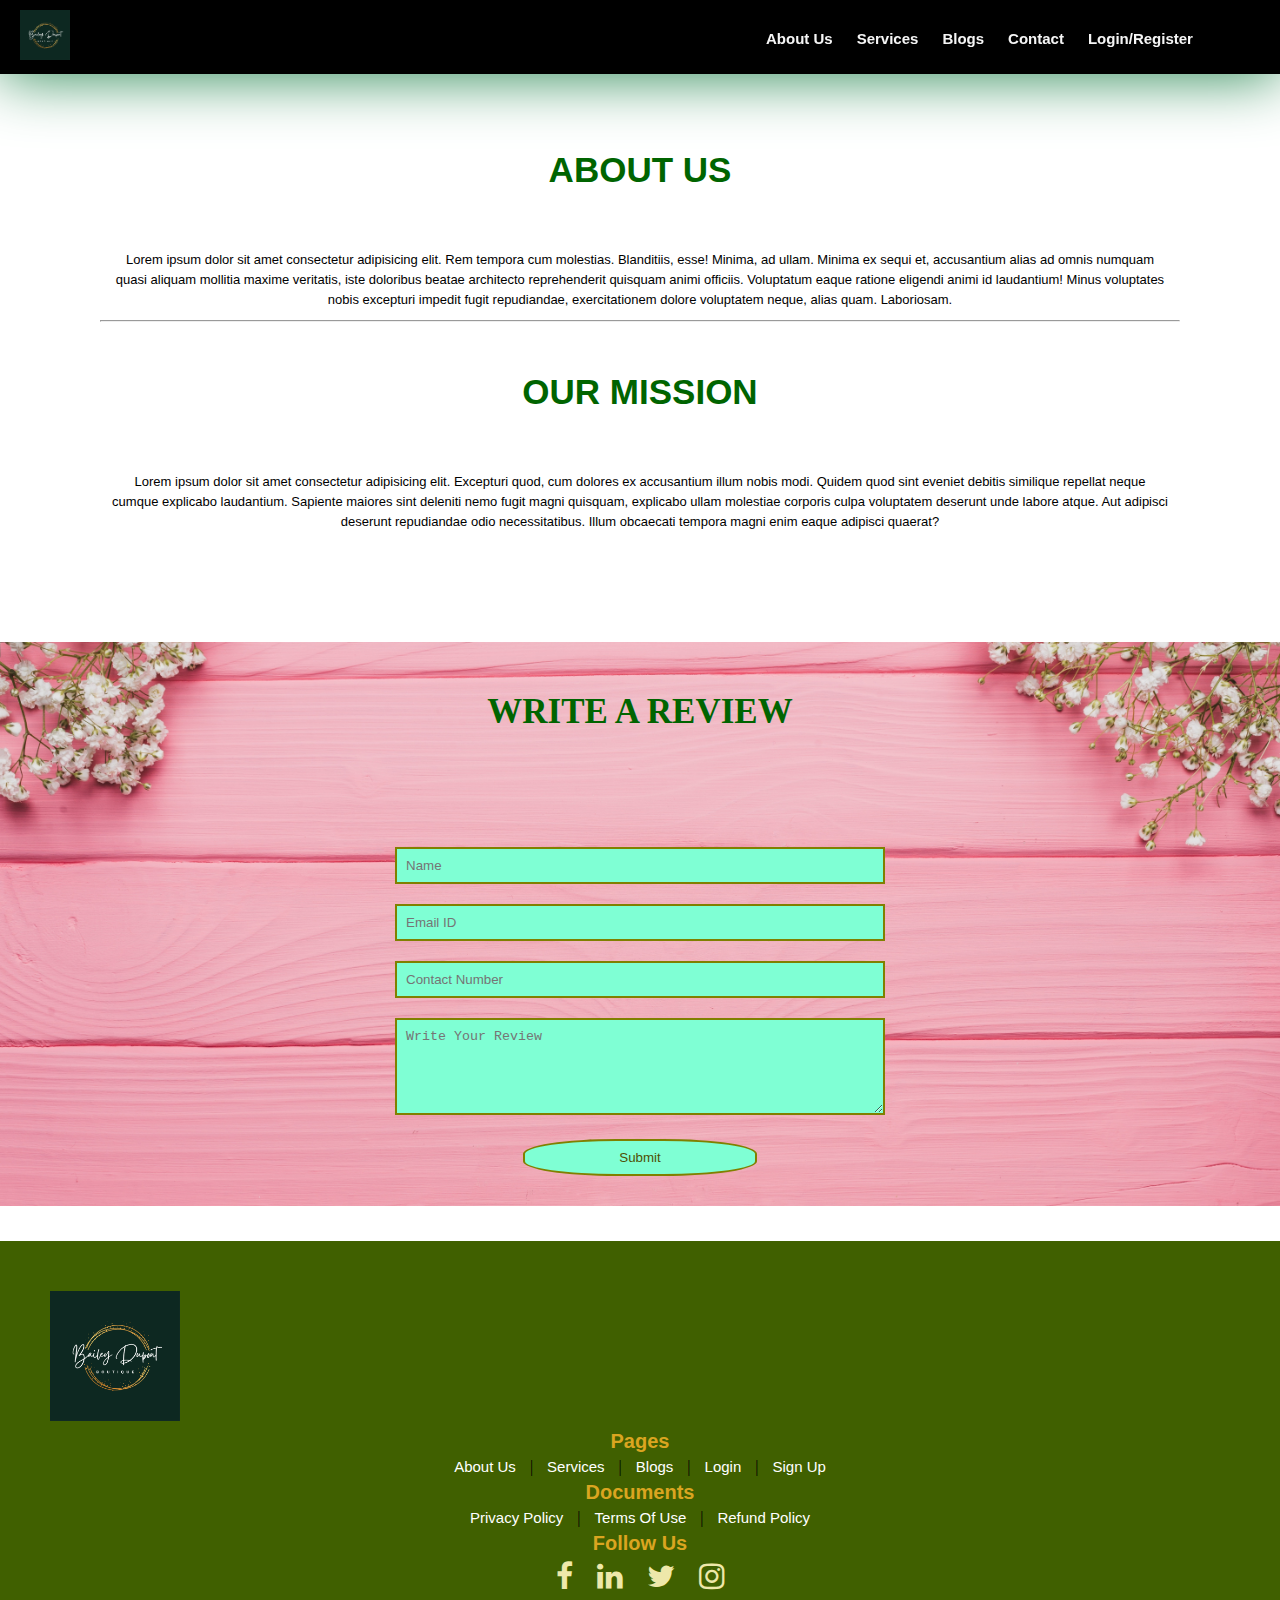
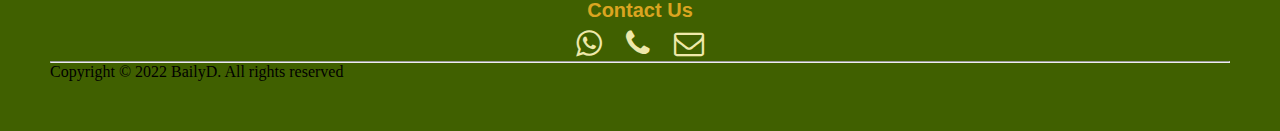
<file: about.html>
<!DOCTYPE html>
<html lang="en">

<head>
    <meta charset="UTF-8">
    <meta http-equiv="X-UA-Compatible" content="IE=edge">
    <meta name="viewport" content="width=device-width, initial-scale=1.0">

    <link rel="stylesheet" href="style.css">

    <link href="https://stackpath.bootstrapcdn.com/font-awesome/4.7.0/css/font-awesome.min.css" rel="stylesheet" integrity="sha384-wvfXpqpZZVQGK6TAh5PVlGOfQNHSoD2xbE+QkPxCAFlNEevoEH3Sl0sibVcOQVnN" crossorigin="anonymous">


    <title>Ecomm | About Us</title>
</head>

<body>
    <nav class="nav navtop">
        <div class="logo">
            <a href="#"><img src="img1.png" alt="logo" width="50px"></a>
        </div>
        <div class="navslide">
            <a href="about.html">About Us</a>
            <a href="service.html">Services</a>
            <a href="blog.html">Blogs</a>
            <a href="contact.html">Contact</a>
            <a href="login.html">Login/Register</a>
        </div>
    </nav>

    <div class="aboutus">
        <h2>About Us</h2>
        <div class="aboutcontent">
            <p>Lorem ipsum dolor sit amet consectetur adipisicing elit. Rem tempora cum molestias. Blanditiis, esse! Minima, ad ullam. Minima ex sequi et, accusantium alias ad omnis numquam quasi aliquam mollitia maxime veritatis, iste doloribus beatae architecto
                reprehenderit quisquam animi officiis. Voluptatum eaque ratione eligendi animi id laudantium! Minus voluptates nobis excepturi impedit fugit repudiandae, exercitationem dolore voluptatem neque, alias quam. Laboriosam.</p>
        </div>
        <hr>
        <h2>Our Mission</h2>
        <p>Lorem ipsum dolor sit amet consectetur adipisicing elit. Excepturi quod, cum dolores ex accusantium illum nobis modi. Quidem quod sint eveniet debitis similique repellat neque cumque explicabo laudantium. Sapiente maiores sint deleniti nemo fugit
            magni quisquam, explicabo ullam molestiae corporis culpa voluptatem deserunt unde labore atque. Aut adipisci deserunt repudiandae odio necessitatibus. Illum obcaecati tempora magni enim eaque adipisci quaerat?</p>
    </div>







    <div class="feed">
        <h2>Write A Review</h2>
        <div class="feedform">
            <form action="" name="Submit" method="post">
                <input type="text" name="Name" placeholder="Name"><br>
                <input type="email" name="Email" placeholder="Email ID"><br>
                <input type="tel" name="Number" placeholder="Contact Number"><br>
                <textarea name="Review" placeholder="Write Your Review" id="" cols="30" rows="5"></textarea><br>
                <button type="submit">Submit</button>
            </form>
        </div>
    </div>

    <footer class="logoe">
        <div>
            <a href="#"><img src="img1.png" alt="footer logo" width="130px"></a>
        </div>
        <div class="pages">
            <h3>Pages</h3>
            <a href="">About Us</a> |
            <a href="">Services</a> |
            <a href="">Blogs</a> |
            <a href="">Login</a> |
            <a href="">Sign Up</a>
        </div>
        <div class="doc">
            <h3>Documents</h3>
            <a href="">Privacy Policy</a> |
            <a href="">Terms Of Use</a> |
            <a href="">Refund Policy</a>
        </div>
        <div class="social">
            <h3>Follow Us</h3>
            <a href="https://www.facebook.com/homelaneinteriors" target="_blank"><i class="fa fa-facebook" aria-hidden="true"></i></a>
            <a href="https://www.linkedin.com/authwall?trk=ripf&trkInfo=AQGS4CnMCnBfDAAAAX8DuoXw91Vvxoh7EpKX0S2ptpLtIW_RONThWgJYlcZGAeqqcvFcarU5iS-PUeuId9Q0nmSXK0ddrcUIM4SNqIDdLQTXnoB0wjI7V56z9QG8x6u8Sq7_3gM=&originalReferer=https://designs.homelane.com/&sessionRedirect=https%3A%2F%2Fwww.linkedin.com%2Fcompany%2F3720649%2F"
                target="_blank"><i class="fa fa-linkedin" aria-hidden="true"></i></a>
            <a href="https://twitter.com/homelanedecors" target="_blank"><i class="fa fa-twitter" aria-hidden="true"></i></a>
            <a href="https://www.instagram.com/homelane_india/" target="_blank"><i class="fa fa-instagram" aria-hidden="true"></i></a>
        </div>
        <div class="contact">
            <h3>Contact Us</h3>
            <a href="https://api.WhatsApp.com/send?phone=+919807495739"><i class="fa fa-whatsapp" aria-hidden="true"></i></a>
            <a href="tel: +919807495739"><i class="fa fa-phone" aria-hidden="true"></i></a>
            <a href="mailto: support@homelanedecors.com"><i class="fa fa-envelope-o" aria-hidden="true"></i></a>
        </div>
        <hr>
        <p>Copyright &copy; 2022 BailyD. All rights reserved </p>
    </footer>

    <script>
        const scriptURL =
            'https://script.google.com/macros/s/AKfycbzBjpubwoKUqEY9SGlNKBjvsnyzIlR2jz4hs1M-p5db1S3bKPt3LcyDLGmbJjT_5vwUHw/exec'
        const form = document.forms['Submit']

        form.addEventListener('submit', e => {
            e.preventDefault()
            fetch(scriptURL, {
                    method: 'POST',
                    body: new FormData(form)
                })
                .then(response => alert(
                    "Thanks for you valuable feedback!!!"))
                .catch(error => console.error('Error!', error.message))
        })
    </script>


</body>

</html>
</file>
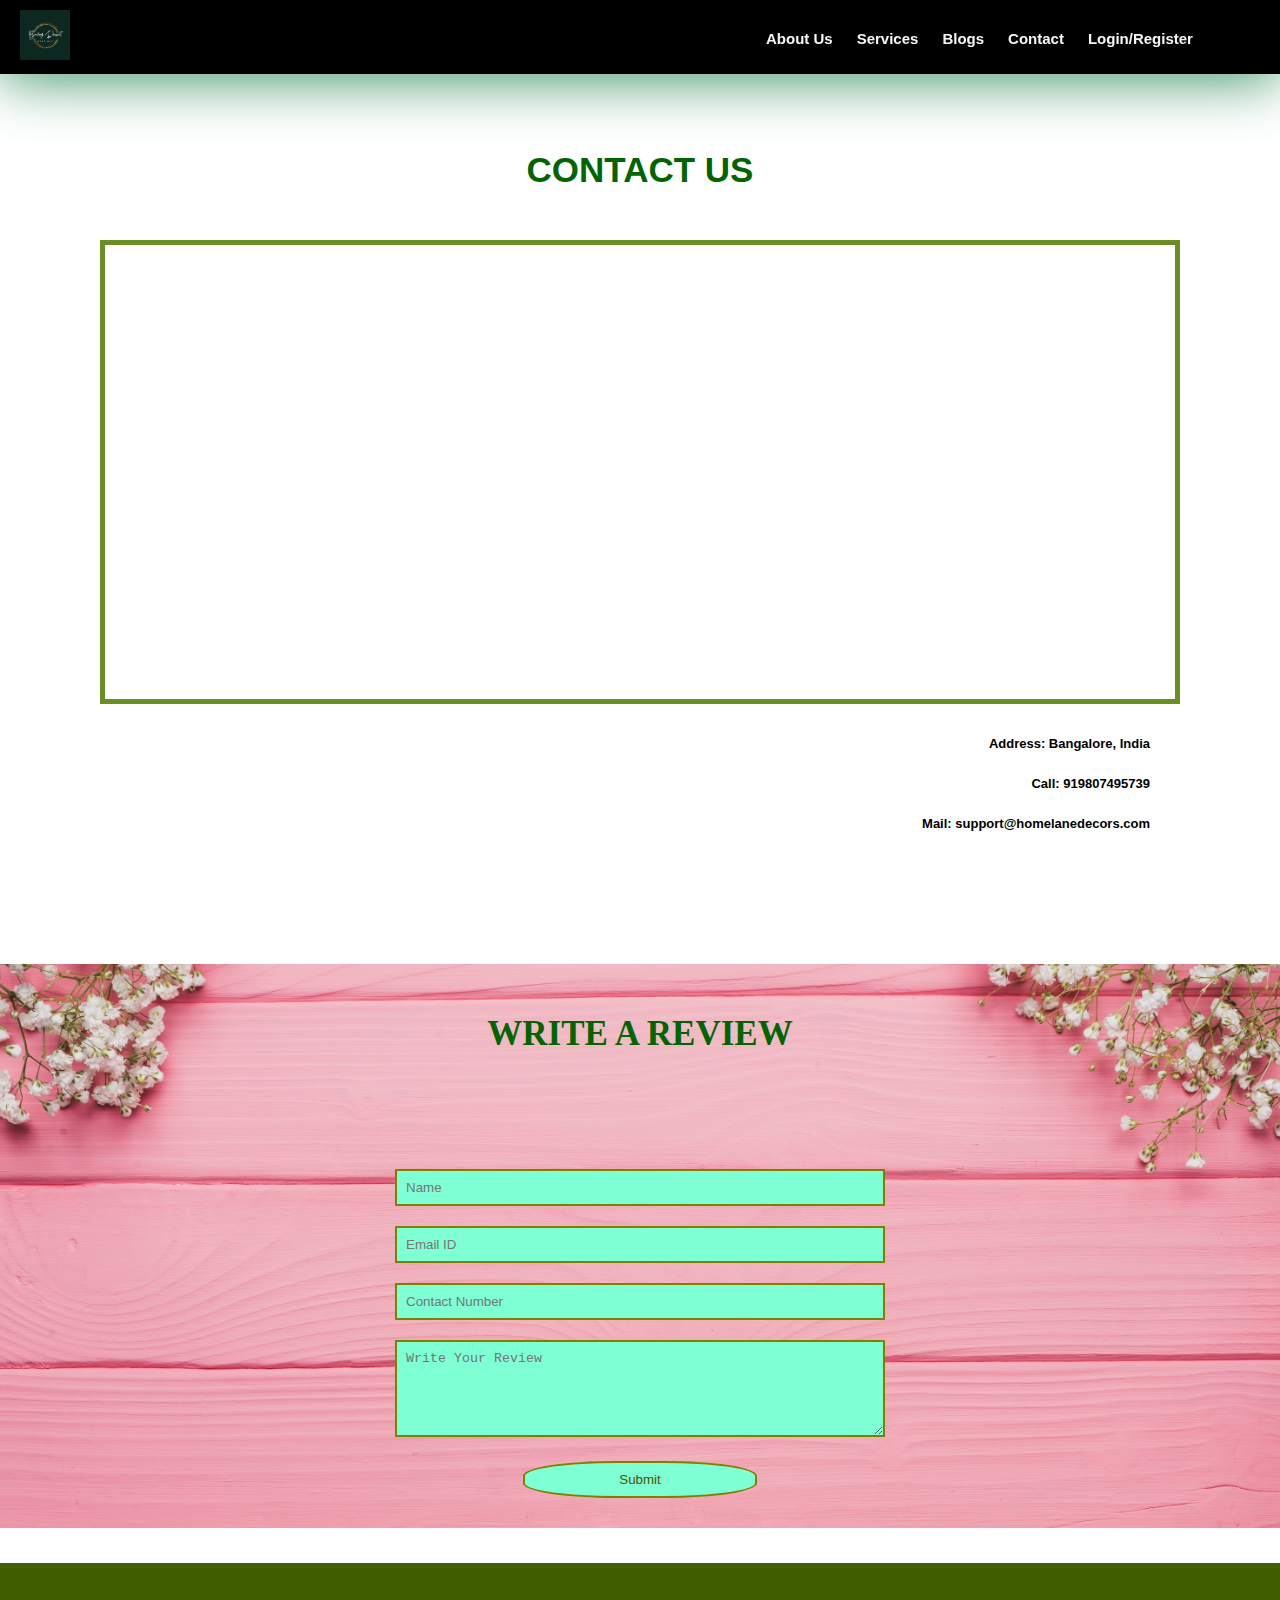
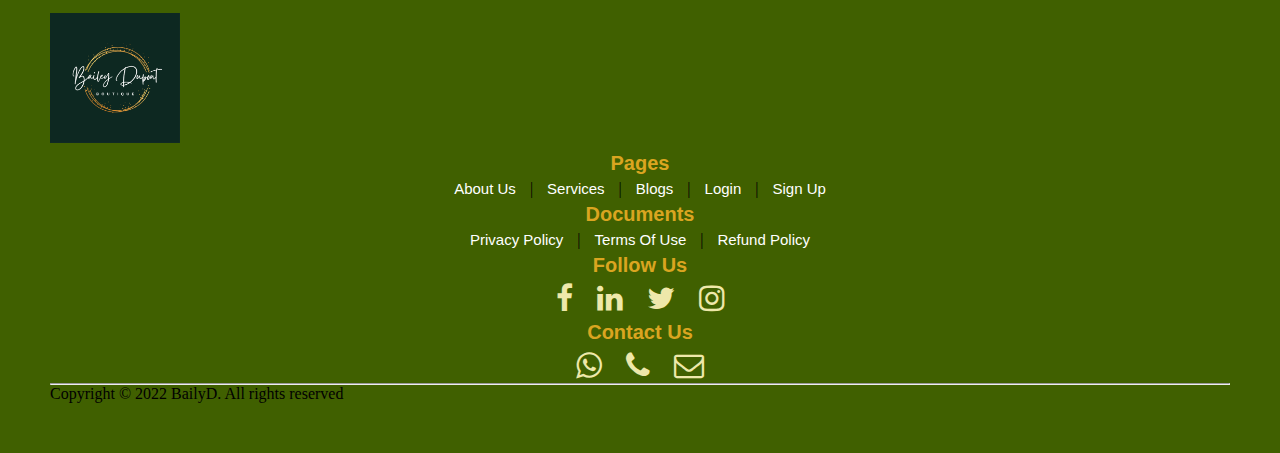
<file: contact.html>
<!DOCTYPE html>
<html lang="en">

<head>
    <meta charset="UTF-8">
    <meta http-equiv="X-UA-Compatible" content="IE=edge">
    <meta name="viewport" content="width=device-width, initial-scale=1.0">

    <link rel="stylesheet" href="style.css">

    <link href="https://stackpath.bootstrapcdn.com/font-awesome/4.7.0/css/font-awesome.min.css" rel="stylesheet" integrity="sha384-wvfXpqpZZVQGK6TAh5PVlGOfQNHSoD2xbE+QkPxCAFlNEevoEH3Sl0sibVcOQVnN" crossorigin="anonymous">

    <title>Ecomm | Contact</title>
</head>

<body>
    <nav class="nav navtop">
        <div class="logo">
            <a href="#"><img src="img1.png" alt="logo" width="50px"></a>
        </div>
        <div class="navslide">
            <a href="about.html">About Us</a>
            <a href="service.html">Services</a>
            <a href="blog.html">Blogs</a>
            <a href="contact.html">Contact</a>
            <a href="login.html">Login/Register</a>
        </div>
    </nav>

    <div class="contactcontainer">
        <h2>Contact Us</h2>
        <div class="gmap">
            <iframe src="https://www.google.com/maps/embed?pb=!1m18!1m12!1m3!1d19501.62850024297!2d77.58274248618572!3d13.00804506384822!2m3!1f0!2f0!3f0!3m2!1i1024!2i768!4f13.1!3m3!1m2!1s0x3bae1670c9b44e6d%3A0xf8dfc3e8517e4fe0!2sBengaluru%2C%20Karnataka!5e0!3m2!1sen!2sin!4v1645198102142!5m2!1sen!2sin"
                width="100%" height="450" style="border:0;" allowfullscreen="" loading="lazy"></iframe>
        </div>
        <div class="contactcontent">
            <p><b>Address: Bangalore, India</b></p>
            <p><b>Call: 919807495739</b></p>
            <p><b>Mail: support@homelanedecors.com</b></p>
        </div>
    </div>

    <div class="feed">
        <h2>Write A Review</h2>
        <div class="feedform">
            <form action="" name="Submit" method="post">
                <input type="text" name="Name" placeholder="Name"><br>
                <input type="email" name="Email" placeholder="Email ID"><br>
                <input type="tel" name="Number" placeholder="Contact Number"><br>
                <textarea name="Review" placeholder="Write Your Review" id="" cols="30" rows="5"></textarea><br>
                <button type="submit">Submit</button>
            </form>
        </div>
    </div>

    <footer class="logoe">
        <div>
            <a href="#"><img src="img1.png" alt="footer logo" width="130px"></a>
        </div>
        <div class="pages">
            <h3>Pages</h3>
            <a href="">About Us</a> |
            <a href="">Services</a> |
            <a href="">Blogs</a> |
            <a href="">Login</a> |
            <a href="">Sign Up</a>
        </div>
        <div class="doc">
            <h3>Documents</h3>
            <a href="">Privacy Policy</a> |
            <a href="">Terms Of Use</a> |
            <a href="">Refund Policy</a>
        </div>
        <div class="social">
            <h3>Follow Us</h3>
            <a href="https://www.facebook.com/homelaneinteriors" target="_blank"><i class="fa fa-facebook" aria-hidden="true"></i></a>
            <a href="https://www.linkedin.com/authwall?trk=ripf&trkInfo=AQGS4CnMCnBfDAAAAX8DuoXw91Vvxoh7EpKX0S2ptpLtIW_RONThWgJYlcZGAeqqcvFcarU5iS-PUeuId9Q0nmSXK0ddrcUIM4SNqIDdLQTXnoB0wjI7V56z9QG8x6u8Sq7_3gM=&originalReferer=https://designs.homelane.com/&sessionRedirect=https%3A%2F%2Fwww.linkedin.com%2Fcompany%2F3720649%2F"
                target="_blank"><i class="fa fa-linkedin" aria-hidden="true"></i></a>
            <a href="https://twitter.com/homelanedecors" target="_blank"><i class="fa fa-twitter" aria-hidden="true"></i></a>
            <a href="https://www.instagram.com/homelane_india/" target="_blank"><i class="fa fa-instagram" aria-hidden="true"></i></a>
        </div>
        <div class="contact">
            <h3>Contact Us</h3>
            <a href="https://api.WhatsApp.com/send?phone=+919807495739"><i class="fa fa-whatsapp" aria-hidden="true"></i></a>
            <a href="tel: +919807495739"><i class="fa fa-phone" aria-hidden="true"></i></a>
            <a href="mailto: support@homelanedecors.com"><i class="fa fa-envelope-o" aria-hidden="true"></i></a>
        </div>
        <hr>
        <p>Copyright &copy; 2022 BailyD. All rights reserved </p>
    </footer>

    <script>
        const scriptURL =
            'https://script.google.com/macros/s/AKfycbzBjpubwoKUqEY9SGlNKBjvsnyzIlR2jz4hs1M-p5db1S3bKPt3LcyDLGmbJjT_5vwUHw/exec'
        const form = document.forms['Submit']

        form.addEventListener('submit', e => {
            e.preventDefault()
            fetch(scriptURL, {
                    method: 'POST',
                    body: new FormData(form)
                })
                .then(response => alert(
                    "Thanks for you valuable feedback!!!"))
                .catch(error => console.error('Error!', error.message))
        })
    </script>
</body>

</html>
</file>
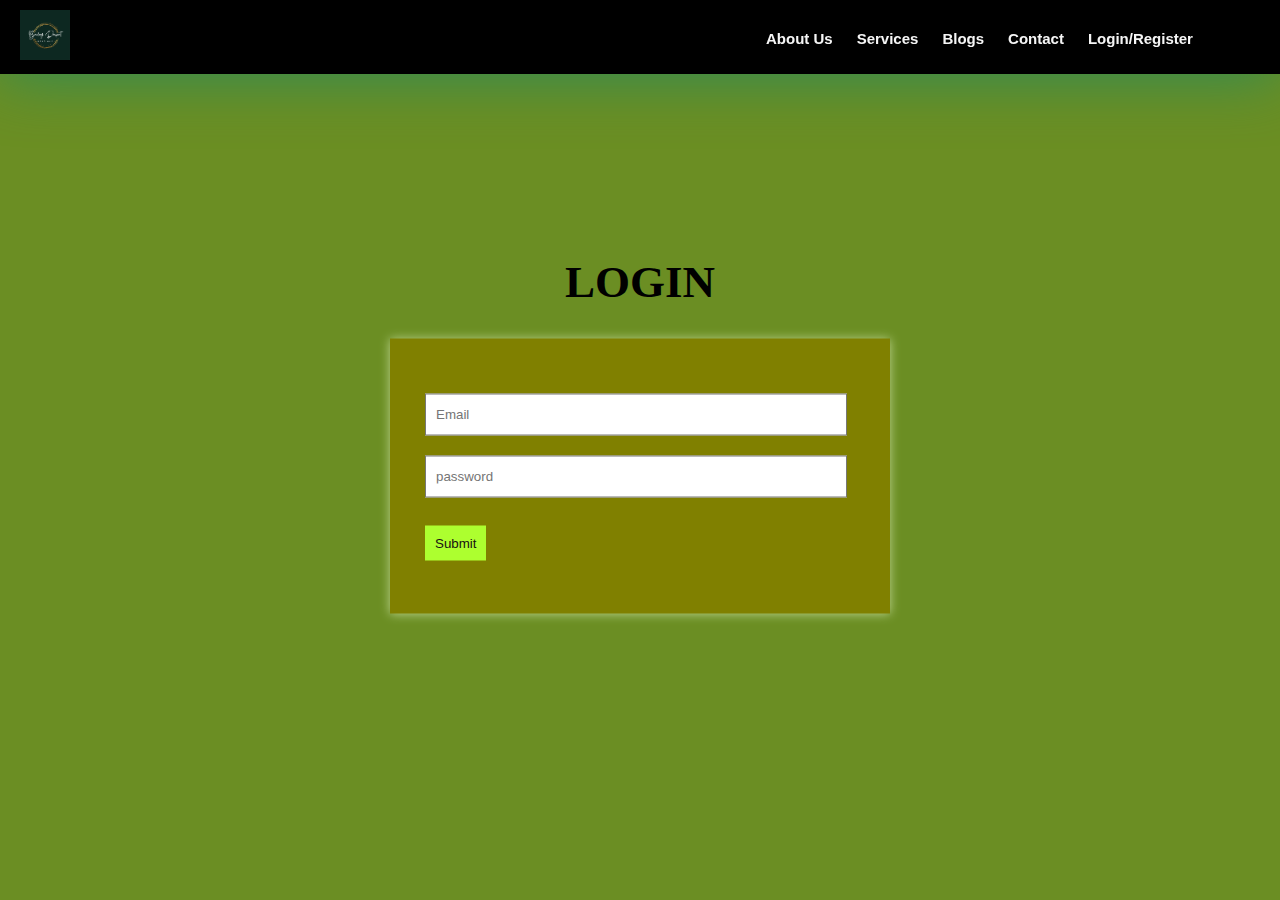
<file: login.html>
<!DOCTYPE HTML>
<html>

<head>
    <style>
        h1 {
            font-size: 45px;
        }
        
        p {
            font-size: 20px;
        }
    </style>

    <link href="style.css" rel="stylesheet">

    <link href="https://stackpath.bootstrapcdn.com/font-awesome/4.7.0/css/font-awesome.min.css" rel="stylesheet" integrity="sha384-wvfXpqpZZVQGK6TAh5PVlGOfQNHSoD2xbE+QkPxCAFlNEevoEH3Sl0sibVcOQVnN" crossorigin="anonymous">

    <title>Login</title>
</head>

<body style="background-color: olivedrab;">

    <nav class="nav navtop">
        <div class="logo">
            <a href="#"><img src="img1.png" alt="logo" width="50px"></a>
        </div>
        <div class="navslide">
            <a href="about.html">About Us</a>
            <a href="service.html">Services</a>
            <a href="blog.html">Blogs</a>
            <a href="contact.html">Contact</a>
            <a href="login.html">Login/Register</a>
        </div>
    </nav>

    <h1 style="text-align: center; padding: 20%;">LOGIN</h1>

    <div class="contact-box">
        <form action="submit.html" method="post">
            <!-- <input type="text" name="name" class="input-field" placeholder="Name"><br> -->
            <input type="email" name="name" class="input-field" placeholder="Email" required><br>
            <input type="password" name="name" class="input-field" placeholder="password"><br>
            <!-- <textarea type="text" name="name" class="input-field textarea-field" placeholder="Message"></textarea> -->
            <br>
            <button type="submit" class="btnl"> Submit</button>

            <br><br>
        </form>
    </div>

</body>

</html>
</file>
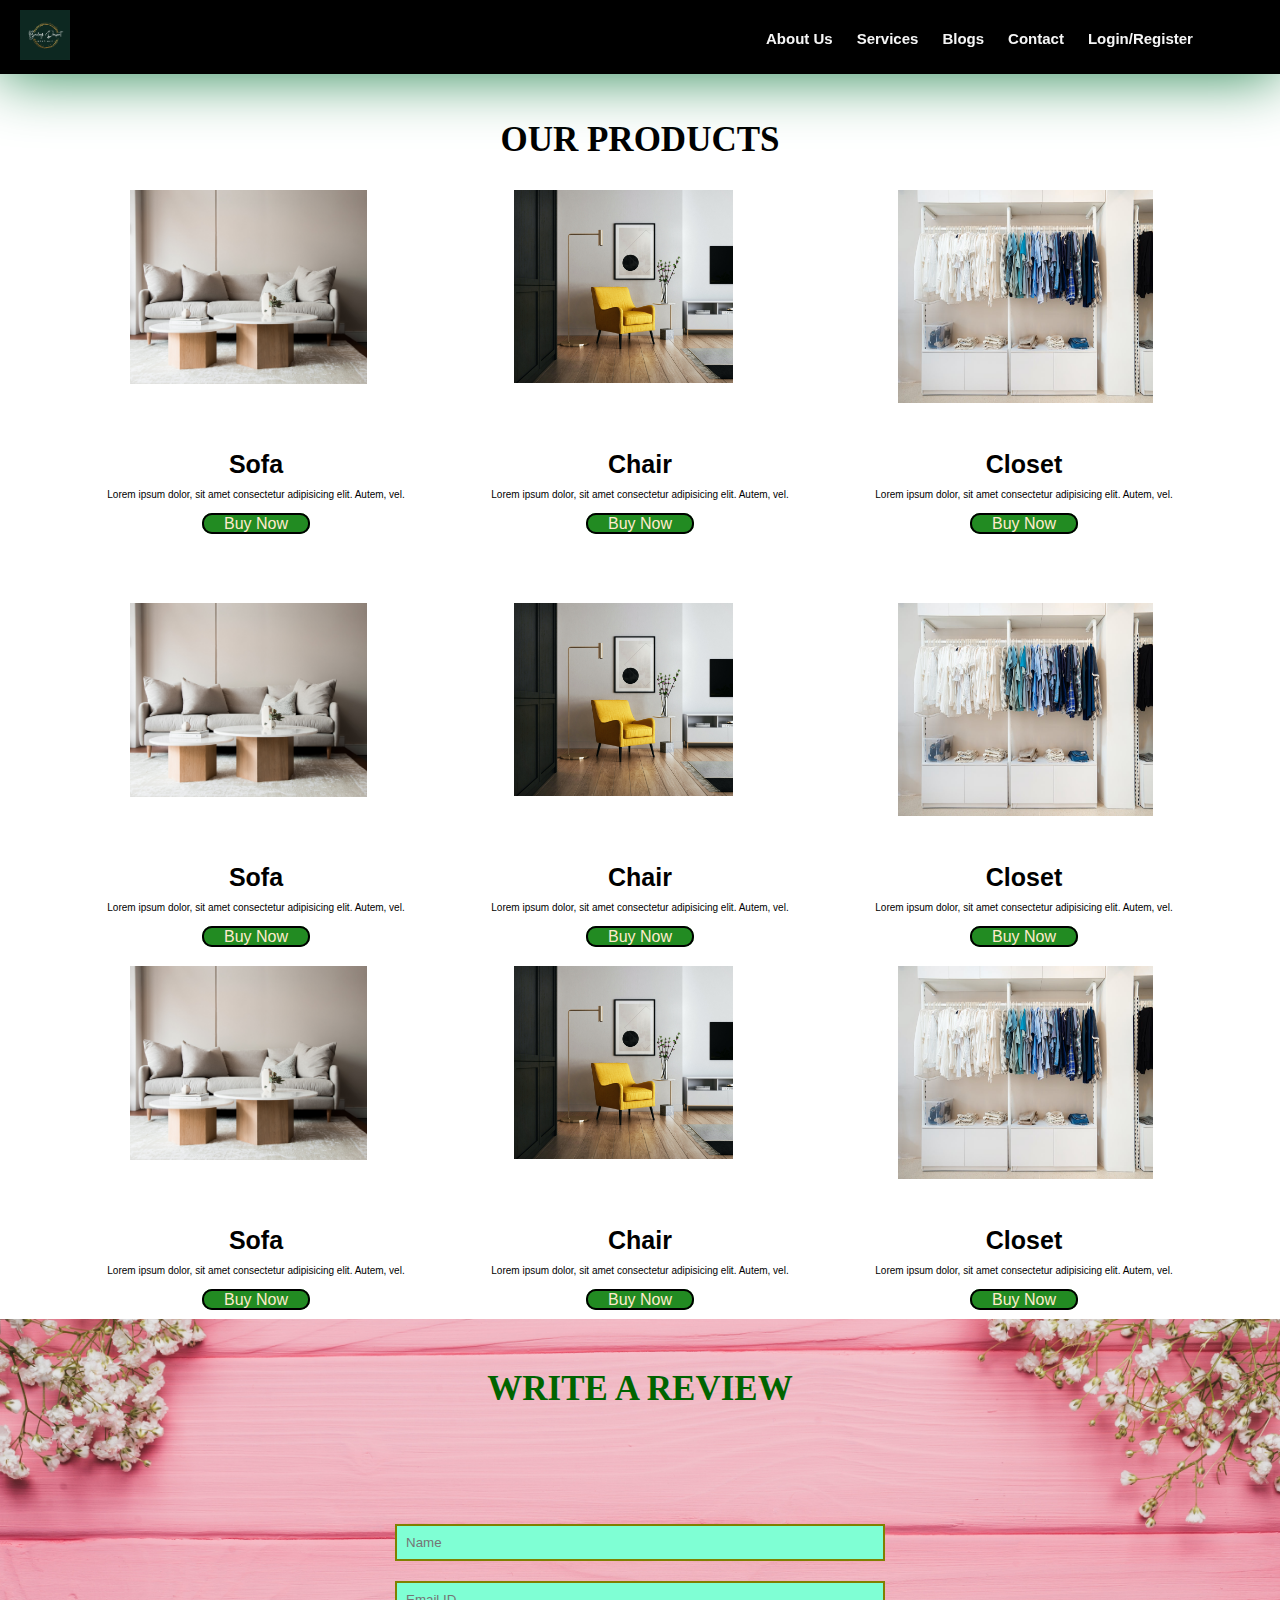
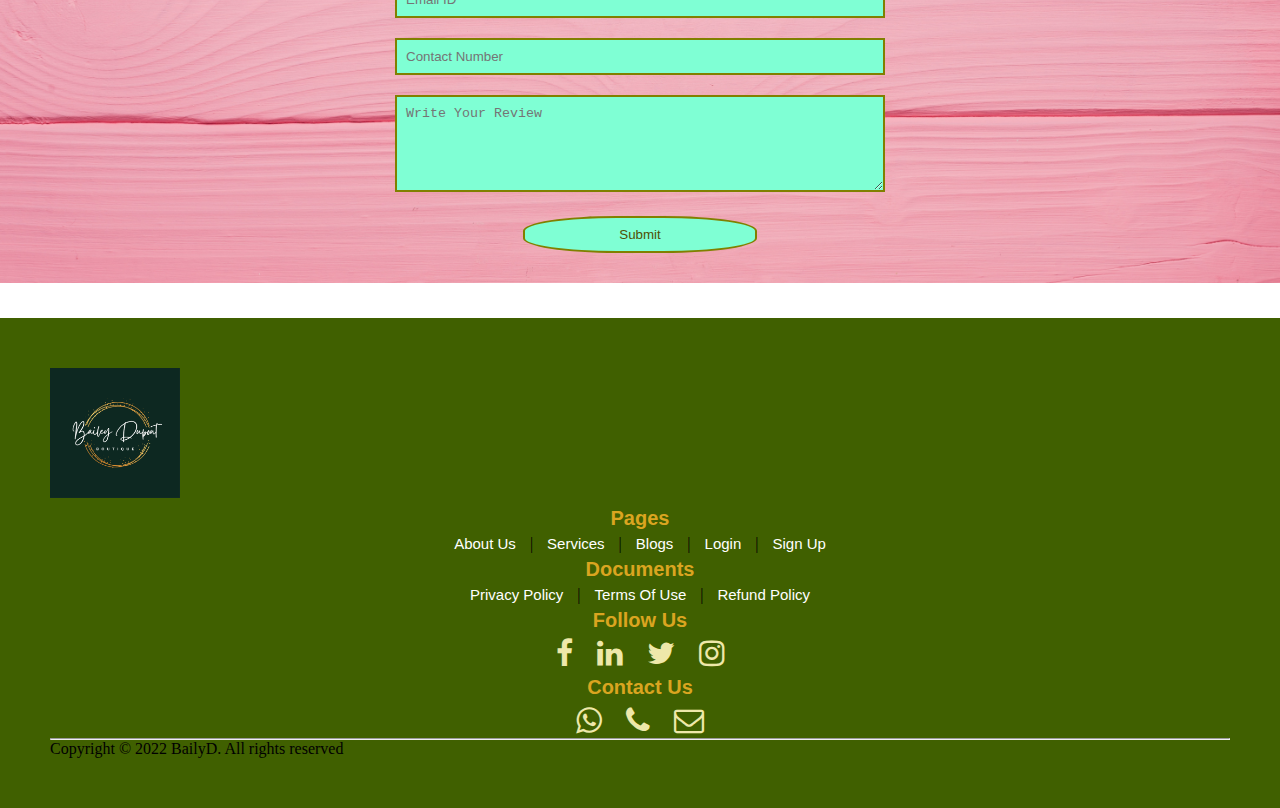
<file: service.html>
<!DOCTYPE html>
<html lang="en">

<head>
    <meta charset="UTF-8">
    <meta http-equiv="X-UA-Compatible" content="IE=edge">
    <meta name="viewport" content="width=device-width, initial-scale=1.0">

    <link rel="stylesheet" href="style.css">

    <link href="https://stackpath.bootstrapcdn.com/font-awesome/4.7.0/css/font-awesome.min.css" rel="stylesheet" integrity="sha384-wvfXpqpZZVQGK6TAh5PVlGOfQNHSoD2xbE+QkPxCAFlNEevoEH3Sl0sibVcOQVnN" crossorigin="anonymous">


    <title>Ecomm | Service</title>
</head>

<body>
    <nav class="nav navtop">
        <div class="logo">
            <a href="#"><img src="img1.png" alt="logo" width="50px"></a>
        </div>
        <div class="navslide">
            <a href="about.html">About Us</a>
            <a href="service.html">Services</a>
            <a href="blog.html">Blogs</a>
            <a href="contact.html">Contact</a>
            <a href="login.html">Login/Register</a>
        </div>
    </nav>

    <div class="product" style="padding-top: 100px;">
        <h2>OUR PRODUCTS</h2>
        <div class="prodcontainer" style="padding-bottom: 50px;">


            <div class="items">
                <div class="itemimg">
                    <img src="img3.jpg" alt="Sofa" width="65%" class="img">
                </div>
                <div class="itemcontent">
                    <h3>Sofa</h3>
                    <p>Lorem ipsum dolor, sit amet consectetur adipisicing elit. Autem, vel.</p>
                    <a href="">Buy Now</a>
                </div>
            </div>

            <div class="items">
                <div class="itemimg">
                    <img src="img4.jpg" alt="Chair" width="60%" class="img">
                </div>
                <div class="itemcontent">
                    <h3>Chair</h3>
                    <p>Lorem ipsum dolor, sit amet consectetur adipisicing elit. Autem, vel.</p>
                    <a href="">Buy Now</a>
                </div>
            </div>

            <div class="items">
                <div class="itemimg">
                    <img src="img5.jpg" alt="Closet" width="70%" height="85%" class="img">
                </div>
                <div class="itemcontent">
                    <h3>Closet</h3>
                    <p>Lorem ipsum dolor, sit amet consectetur adipisicing elit. Autem, vel.</p>
                    <a href="">Buy Now</a>
                </div>
            </div>


        </div>
        <div class="prodcontainer">


            <div class="items">
                <div class="itemimg">
                    <img src="img3.jpg" alt="Sofa" width="65%" class="img">
                </div>
                <div class="itemcontent">
                    <h3>Sofa</h3>
                    <p>Lorem ipsum dolor, sit amet consectetur adipisicing elit. Autem, vel.</p>
                    <a href="">Buy Now</a>
                </div>
            </div>

            <div class="items">
                <div class="itemimg">
                    <img src="img4.jpg" alt="Chair" width="60%" class="img">
                </div>
                <div class="itemcontent">
                    <h3>Chair</h3>
                    <p>Lorem ipsum dolor, sit amet consectetur adipisicing elit. Autem, vel.</p>
                    <a href="">Buy Now</a>
                </div>
            </div>

            <div class="items">
                <div class="itemimg">
                    <img src="img5.jpg" alt="Closet" width="70%" height="85%" class="img">
                </div>
                <div class="itemcontent">
                    <h3>Closet</h3>
                    <p>Lorem ipsum dolor, sit amet consectetur adipisicing elit. Autem, vel.</p>
                    <a href="">Buy Now</a>
                </div>
            </div>


        </div>
        <div class="prodcontainer">


            <div class="items">
                <div class="itemimg">
                    <img src="img3.jpg" alt="Sofa" width="65%" class="img">
                </div>
                <div class="itemcontent">
                    <h3>Sofa</h3>
                    <p>Lorem ipsum dolor, sit amet consectetur adipisicing elit. Autem, vel.</p>
                    <a href="">Buy Now</a>
                </div>
            </div>

            <div class="items">
                <div class="itemimg">
                    <img src="img4.jpg" alt="Chair" width="60%" class="img">
                </div>
                <div class="itemcontent">
                    <h3>Chair</h3>
                    <p>Lorem ipsum dolor, sit amet consectetur adipisicing elit. Autem, vel.</p>
                    <a href="">Buy Now</a>
                </div>
            </div>

            <div class="items">
                <div class="itemimg">
                    <img src="img5.jpg" alt="Closet" width="70%" height="85%" class="img">
                </div>
                <div class="itemcontent">
                    <h3>Closet</h3>
                    <p>Lorem ipsum dolor, sit amet consectetur adipisicing elit. Autem, vel.</p>
                    <a href="">Buy Now</a>
                </div>
            </div>


        </div>
    </div>

    <div class="feed">
        <h2>Write A Review</h2>
        <div class="feedform">
            <form action="" name="Submit" method="post">
                <input type="text" name="Name" placeholder="Name"><br>
                <input type="email" name="Email" placeholder="Email ID"><br>
                <input type="tel" name="Number" placeholder="Contact Number"><br>
                <textarea name="Review" placeholder="Write Your Review" id="" cols="30" rows="5"></textarea><br>
                <button type="submit">Submit</button>
            </form>
        </div>
    </div>

    <footer class="logoe">
        <div>
            <a href="#"><img src="img1.png" alt="footer logo" width="130px"></a>
        </div>
        <div class="pages">
            <h3>Pages</h3>
            <a href="">About Us</a> |
            <a href="">Services</a> |
            <a href="">Blogs</a> |
            <a href="">Login</a> |
            <a href="">Sign Up</a>
        </div>
        <div class="doc">
            <h3>Documents</h3>
            <a href="">Privacy Policy</a> |
            <a href="">Terms Of Use</a> |
            <a href="">Refund Policy</a>
        </div>
        <div class="social">
            <h3>Follow Us</h3>
            <a href="https://www.facebook.com/homelaneinteriors" target="_blank"><i class="fa fa-facebook" aria-hidden="true"></i></a>
            <a href="https://www.linkedin.com/authwall?trk=ripf&trkInfo=AQGS4CnMCnBfDAAAAX8DuoXw91Vvxoh7EpKX0S2ptpLtIW_RONThWgJYlcZGAeqqcvFcarU5iS-PUeuId9Q0nmSXK0ddrcUIM4SNqIDdLQTXnoB0wjI7V56z9QG8x6u8Sq7_3gM=&originalReferer=https://designs.homelane.com/&sessionRedirect=https%3A%2F%2Fwww.linkedin.com%2Fcompany%2F3720649%2F"
                target="_blank"><i class="fa fa-linkedin" aria-hidden="true"></i></a>
            <a href="https://twitter.com/homelanedecors" target="_blank"><i class="fa fa-twitter" aria-hidden="true"></i></a>
            <a href="https://www.instagram.com/homelane_india/" target="_blank"><i class="fa fa-instagram" aria-hidden="true"></i></a>
        </div>
        <div class="contact">
            <h3>Contact Us</h3>
            <a href="https://api.WhatsApp.com/send?phone=+919807495739"><i class="fa fa-whatsapp" aria-hidden="true"></i></a>
            <a href="tel: +919807495739"><i class="fa fa-phone" aria-hidden="true"></i></a>
            <a href="mailto: support@homelanedecors.com"><i class="fa fa-envelope-o" aria-hidden="true"></i></a>
        </div>
        <hr>
        <p>Copyright &copy; 2022 BailyD. All rights reserved </p>
    </footer>

    <script>
        const scriptURL =
            'https://script.google.com/macros/s/AKfycbzBjpubwoKUqEY9SGlNKBjvsnyzIlR2jz4hs1M-p5db1S3bKPt3LcyDLGmbJjT_5vwUHw/exec'
        const form = document.forms['Submit']

        form.addEventListener('submit', e => {
            e.preventDefault()
            fetch(scriptURL, {
                    method: 'POST',
                    body: new FormData(form)
                })
                .then(response => alert(
                    "Thanks for you valuable feedback!!!"))
                .catch(error => console.error('Error!', error.message))
        })
    </script>

</body>

</html>
</file>
<file: style.css>
* {
    margin: 0;
    padding: 0;
}


/* body {
    background-image: url(img2.jpg);
    background-size: cover;
    background-repeat: no-repeat;
} */

.nav {
    background-color: black;
    z-index: 9;
    /* padding: 10px; */
    padding-left: 10px;
    padding-right: 10px;
    display: flex;
    box-shadow: 0px 3px 60px 0px seagreen;
}

.navtop {
    position: fixed;
    top: 0;
    right: 0;
    left: 0;
}

.logo {
    float: left;
    width: 60%;
}

.logo img {
    padding: 10px;
}

.navslide {
    float: right;
    width: 40%;
    margin-top: 30px;
}

.navslide a {
    text-decoration: none;
    margin-right: 20px;
    margin-top: 20px;
    padding-top: 20px;
    color: whitesmoke;
    font-weight: bold;
    font-family: cosmic, sans-serif;
    font-size: 15px;
    justify-content: center;
    align-items: center;
    align-content: center;
    text-align: center;
}

.navslide a:hover {
    color: green;
    text-decoration: underline;
    transition: all 0.1s ease-in-out;
}

.main {
    background-image: url(img2.jpg);
    background-position: center;
    background-size: cover;
    background-repeat: no-repeat;
    background-attachment: fixed;
    height: 80vh;
}

.main .maincontent {
    padding-top: 15%;
    margin-left: 10%;
    margin-right: 10%;
}

.main .maincontent h2 {
    color: rgb(29, 3, 3);
    font-size: 40px;
    font-family: cosmic, sans-serif;
    font-weight: bold;
    text-align: center;
    line-height: 20px;
}

.main .maincontent h2 span {
    font-size: 15px;
    opacity: 0.9;
    font-weight: 400px;
    line-height: 15px;
    color: black;
}

.main .maincontent .btn {
    margin-top: 50px;
}

.main .maincontent .btn a {
    text-decoration: none;
    margin: 50px;
    padding: 10px 20px;
    background-color: forestgreen;
    color: blanchedalmond;
    font-family: cosmic, sans-serif;
    text-align: center;
    border: 2px solid white;
    border-radius: 10px;
    transition: 0.5s;
}

.main .maincontent .btn a:hover {
    background-color: darkkhaki;
    color: black;
    border: none;
    border-bottom: 4px solid darkgreen;
    transition: 0.5s;
}

.product h2 {
    color: black;
    font-size: 35px;
    text-align: center;
    padding: 20px;
}

.product .prodcontainer {
    display: flex;
    margin-left: 5%;
    margin-right: 5%;
}

.product .prodcontainer .items {
    width: 33.33%;
    margin: 10px;
    height: auto;
}

.product .prodcontainer .items:hover {
    box-shadow: 0px 3px 65px 0px olivedrab;
}

.product .prodcontainer .items .itemimg {
    width: 100%;
    height: 250px;
    overflow: hidden;
}

.product .prodcontainer .items .itemimg .img {
    margin-left: 20px;
    padding-left: 10%;
}

.product .prodcontainer .items .itemcontent {
    text-align: center;
}

.product .prodcontainer .items .itemcontent h3 {
    padding: 10px;
    font-size: 25px;
    font-family: cosmic, sans-serif;
}

.product .prodcontainer .items .itemcontent p {
    padding-bottom: 15px;
    font-size: 10px;
    font-family: cosmic, sans-serif;
}

.product .prodcontainer .items .itemcontent a {
    text-decoration: none;
    margin: 50px;
    padding: 0px 20px;
    background-color: forestgreen;
    color: blanchedalmond;
    font-family: cosmic, sans-serif;
    text-align: center;
    border: 2px solid rgb(0, 0, 0);
    border-radius: 10px;
    transition: 0.5s;
}

.product .prodcontainer .items .itemcontent a:hover {
    background-color: darkkhaki;
    color: black;
    border: none;
    border-bottom: 4px solid darkgreen;
    transition: 0.5s;
}

.product .prodbtn {
    text-align: center;
    margin-top: 50px;
}

.product .prodbtn a {
    text-decoration: none;
    margin: 30px;
    padding: 5px 20px;
    background-color: forestgreen;
    color: blanchedalmond;
    font-family: cosmic, sans-serif;
    text-align: center;
    border: 2px solid rgb(0, 0, 0);
    border-radius: 10px;
    transition: 0.5s;
}

.product .prodbtn a:hover {
    background-color: darkkhaki;
    color: black;
    border: none;
    border-bottom: 4px solid darkgreen;
    transition: 0.5s;
}

.keypt {
    padding: 50px;
}

.keypt h2 {
    color: black;
    font-size: 35px;
    text-align: center;
    padding: 10px;
}

.keypt .keycontainer {
    display: flex;
}

.keypt .keycontainer .keycontent {
    width: 40%;
    padding: 20px;
    float: left;
}

.keypt .keycontainer .keycontent li {
    margin: 10px;
    padding: 10px;
    border-left: 2px solid olivedrab;
    color: black;
    text-align: left;
    font-family: cosmic, sans-serif;
    box-shadow: 0px 3px 40px 0px rgb(69, 103, 68);
}

.keypt .keycontainer .keyimg {
    width: 900px;
    float: right;
    margin-left: 150px;
    margin-top: 50px;
}

.test {
    padding: 50px;
}

.test h2 {
    color: black;
    font-size: 35px;
    text-align: center;
    padding: 10px;
    text-transform: uppercase;
}

.test .testcontainer {
    margin-right: 10%;
    margin-left: 10%;
    text-align: center;
}

.test .testcontainer .carousel-inner {
    background-color: beige;
    box-shadow: none;
}

.test .testcontainer .item {
    width: 100%;
    padding: 20px;
    background-color: olivedrab;
    box-shadow: none;
}

.test .testcontainer .item .itemimgs {
    width: 100%;
    height: 250px;
    text-align: center;
    overflow: hidden;
}

.test .testcontainer .item .itemimgs .imgs {
    width: 100px;
    height: 100px;
    border-radius: 50%;
    margin-top: 30px;
}

.test .testcontainer .item .carousel-caption {
    text-align: center;
}

.test .testcontainer .item .carousel-caption h3 {
    padding: 10px;
    font-size: 25px;
    font-family: cosmic, sans-serif;
}

.test .testcontainer .item .carousel-caption p {
    padding-bottom: 15px;
    font-size: 10px;
    font-family: cosmic, sans-serif;
}

.team {
    padding: 50px;
}

.team h2 {
    color: black;
    font-size: 35px;
    text-align: center;
    padding: 10px;
    text-transform: uppercase;
}

.team .teamcontainer {
    display: flex;
}

.team .teamcontainer .teamvid {
    width: 100%;
}

.team .teamcontainer .teamvid .video {
    float: left;
    /* padding-top: 10%; */
    width: 400px;
    height: 400px;
    border: 10px solid olive;
    outline: none;
}

.team .teamcontainer .teamcontent p {
    float: right;
    width: 100%;
    padding: 20%;
    font-family: cosmic, sans-serif;
}

.feed {
    background-image: url(img93.jpg);
    background-size: cover;
    background-repeat: no-repeat;
}

.feed h2 {
    color: darkgreen;
    font-size: 35px;
    text-align: center;
    padding: 50px;
    text-transform: uppercase;
}

.feed .feedform {
    text-align: center;
}

.feed .feedform form {
    padding: 20px;
}

.feed .feedform form input {
    width: 40%;
    margin: 10px;
    padding: 9px;
    outline: none;
    border: 2px solid olive;
    background-color: aquamarine;
    color: rgb(79, 79, 3);
}

.feed .feedform form textarea {
    width: 40%;
    margin: 10px;
    padding: 9px;
    outline: none;
    border: 2px solid olive;
    background-color: aquamarine;
    color: rgb(79, 79, 3);
}

.feed .feedform form button {
    width: 20%;
    margin: 10px;
    padding: 9px;
    outline: none;
    border: 2px solid olive;
    border-radius: 40%;
    background-color: aquamarine;
    color: rgb(79, 79, 3);
}

.aboutus {
    padding: 100px;
}

.aboutus h2 {
    color: darkgreen;
    font-size: 35px;
    text-align: center;
    padding: 50px;
    font-family: cosmic, sans-serif;
    text-transform: uppercase;
}

.aboutus p {
    padding: 10px;
    font-size: 13px;
    line-height: 20px;
    text-align: center;
    font-family: cosmic, sans-serif;
}

.contactcontainer {
    padding: 100px;
}

.contactcontainer h2 {
    color: darkgreen;
    font-size: 35px;
    text-align: center;
    padding: 50px;
    font-family: cosmic, sans-serif;
    text-transform: uppercase;
}

.contactcontainer .gmap {
    border: 5px solid olivedrab;
}

.contactcontainer .contactcontent {
    padding: 20px;
}

.contactcontainer .contactcontent p {
    padding: 10px;
    font-size: 13px;
    line-height: 20px;
    text-align: right;
    font-family: cosmic, sans-serif;
}

.contact-box {
    margin-top: 2%;
    width: 500px;
    background-color: olive;
    box-shadow: 0 0 10px 0 rgb(189, 212, 142);
    top: 50%;
    left: 50%;
    transform: translate(-50%, -50%);
    position: absolute;
}

form {
    margin: 35px;
}

.input-field {
    width: 400px;
    height: 40px;
    margin-top: 20px;
    padding-right: 10px;
    padding-left: 10px;
    border: 1px solid #777;
    outline: none
}

.textarea-field {
    height: 150px;
    padding-top: 10px;
}

.btnl {
    color: rgb(24, 17, 17);
    padding: 10px;
    margin-top: 10px;
    background-color: greenyellow;
    border: none;
    cursor: pointer;
}

.btnl:hover {
    background-color: forestgreen;
    color: black;
}

.button {
    background-color: seagreen;
    color: black;
    width: 90px;
    height: 40px;
    border: none;
    cursor: pointer;
}

.button:hover {
    color: aqua;
    background-color: hotpink;
}

footer {
    background-color: rgb(64, 96, 0);
    padding: 50px;
}

footer .pages {
    text-align: center;
}

footer .pages h3 {
    color: goldenrod;
    font-size: 20px;
    font-family: cosmic, sans-serif;
    padding: 5px;
}

footer .pages a {
    text-decoration: none;
    margin: 10px;
    color: white;
    font-size: 15px;
    font-family: cosmic, sans-serif;
}

footer .pages a:hover {
    color: gold;
}

footer .doc {
    text-align: center;
}

footer .doc h3 {
    color: goldenrod;
    font-size: 20px;
    font-family: cosmic, sans-serif;
    padding: 5px;
}

footer .doc a {
    text-decoration: none;
    margin: 10px;
    color: white;
    font-size: 15px;
    font-family: cosmic, sans-serif;
}

footer .doc a:hover {
    color: gold;
}

footer .social {
    text-align: center;
}

footer .social h3 {
    color: goldenrod;
    font-size: 20px;
    font-family: cosmic, sans-serif;
    padding: 5px;
}

footer .social a {
    text-decoration: none;
    font-size: 30px;
    color: palegoldenrod;
    margin: 10px;
}

footer .social a:hover {
    color: olive;
}

footer .contact {
    text-align: center;
}

footer .contact h3 {
    color: goldenrod;
    font-size: 20px;
    font-family: cosmic, sans-serif;
    padding: 5px;
}

footer .contact a {
    text-decoration: none;
    font-size: 30px;
    color: palegoldenrod;
    margin: 10px;
}

footer .contact a:hover {
    color: olive;
}
</file>
